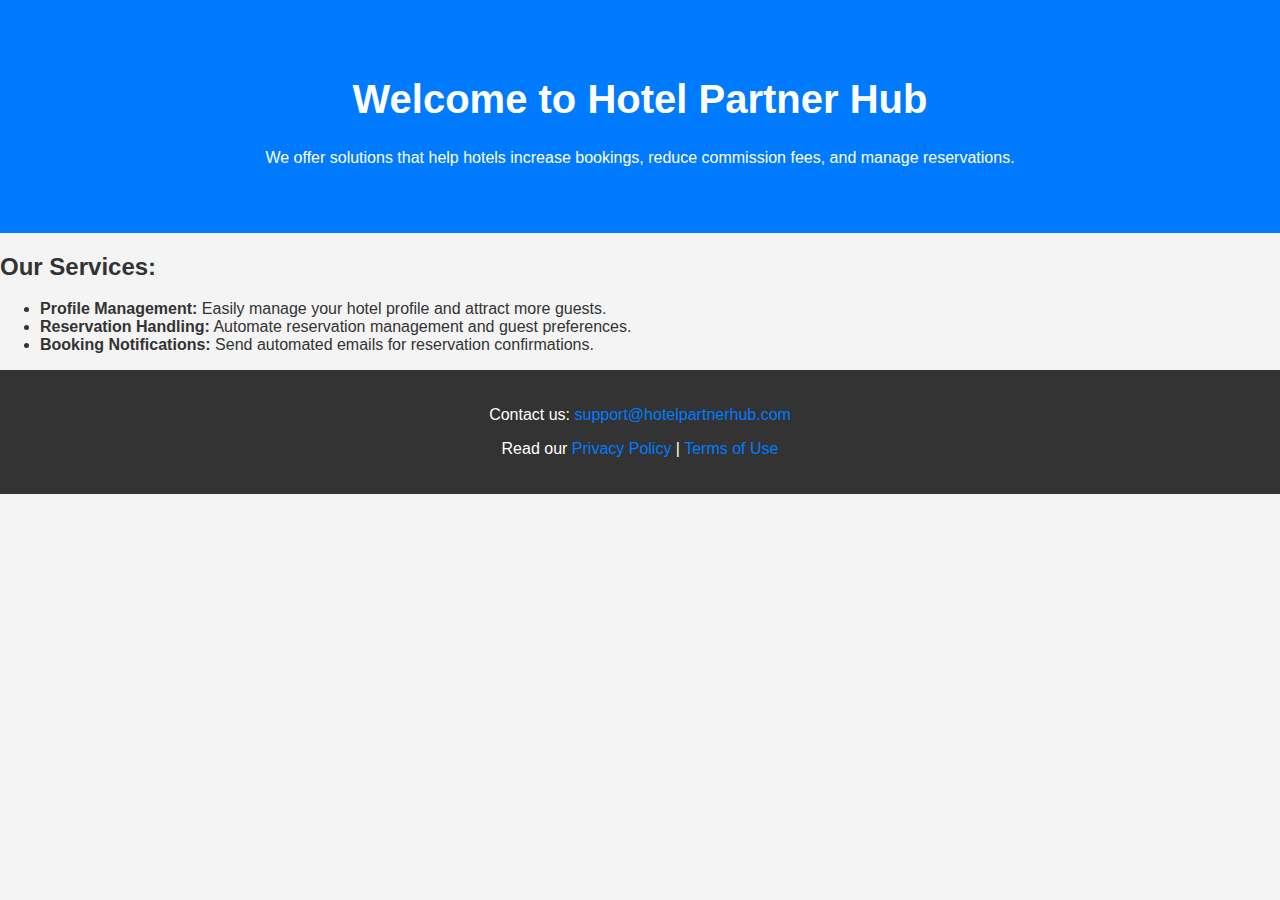
<file: index.html>
<!DOCTYPE html>
<html lang="en">
<head>
    <meta charset="UTF-8">
    <meta name="viewport" content="width=device-width, initial-scale=1.0">
    <title>Hotel Partner Hub</title>
    <link rel="stylesheet" href="style.css">
</head>
<body>
    <header>
        <h1>Welcome to Hotel Partner Hub</h1>
        <p>We offer solutions that help hotels increase bookings, reduce commission fees, and manage reservations.</p>
    </header>
    <section>
        <h2>Our Services:</h2>
        <ul>
            <li><strong>Profile Management:</strong> Easily manage your hotel profile and attract more guests.</li>
            <li><strong>Reservation Handling:</strong> Automate reservation management and guest preferences.</li>
            <li><strong>Booking Notifications:</strong> Send automated emails for reservation confirmations.</li>
        </ul>
    </section>
    <footer>
        <p>Contact us: <a href="mailto:support@hotelpartnerhub.com">support@hotelpartnerhub.com</a></p>
        <p>Read our <a href="https://hotelpartnerhub.com/privacy-policy">Privacy Policy</a> | <a href="https://hotelpartnerhub.com/terms-of-use">Terms of Use</a></p>
    </footer>
</body>
</html>
</file>
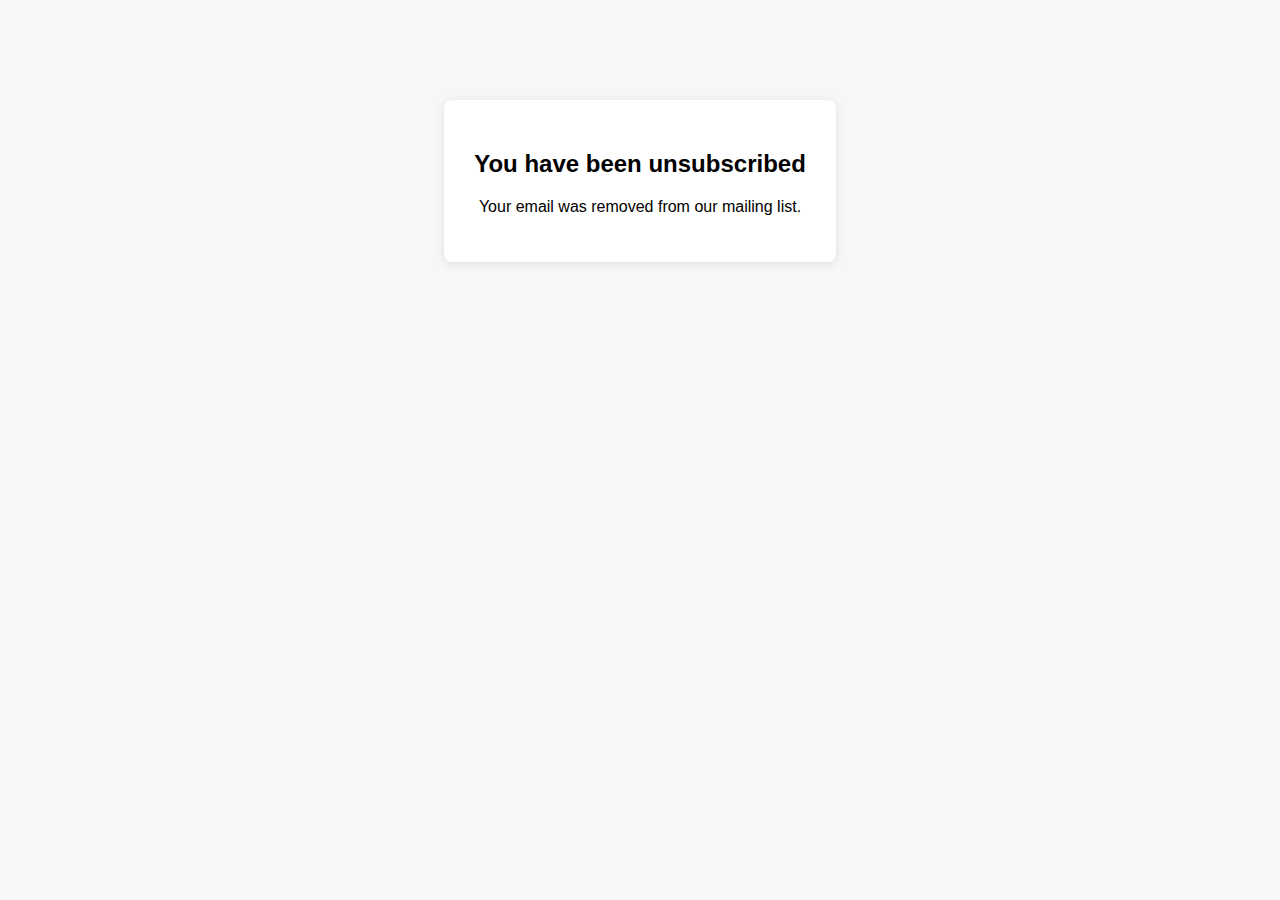
<file: unsubscribe.html>
<!DOCTYPE html>
<html lang="en">
<head>
  <meta charset="UTF-8" />
  <title>Unsubscribe</title>
  <style>
    body {
      font-family: sans-serif;
      text-align: center;
      margin-top: 100px;
      background-color: #f7f7f7;
    }
    .box {
      display: inline-block;
      padding: 30px;
      background: white;
      border-radius: 8px;
      box-shadow: 0 2px 10px rgba(0,0,0,0.1);
    }
  </style>
</head>
<body>
  <div class="box">
    <h2>You have been unsubscribed</h2>
    <p>Your email was removed from our mailing list.</p>
  </div>
</body>
</html>
</file>
<file: style.css>
body {
    font-family: Arial, sans-serif;
    margin: 0;
    padding: 0;
    background-color: #f4f4f4;
    color: #333;
}

header {
    background-color: #007BFF;
    color: white;
    text-align: center;
    padding: 50px 0;
}

h1 {
    font-size: 2.5rem;
}

footer {
    text-align: center;
    padding: 20px;
    background-color: #333;
    color: white;
}

a {
    color: #007BFF;
    text-decoration: none;
}
</file>
